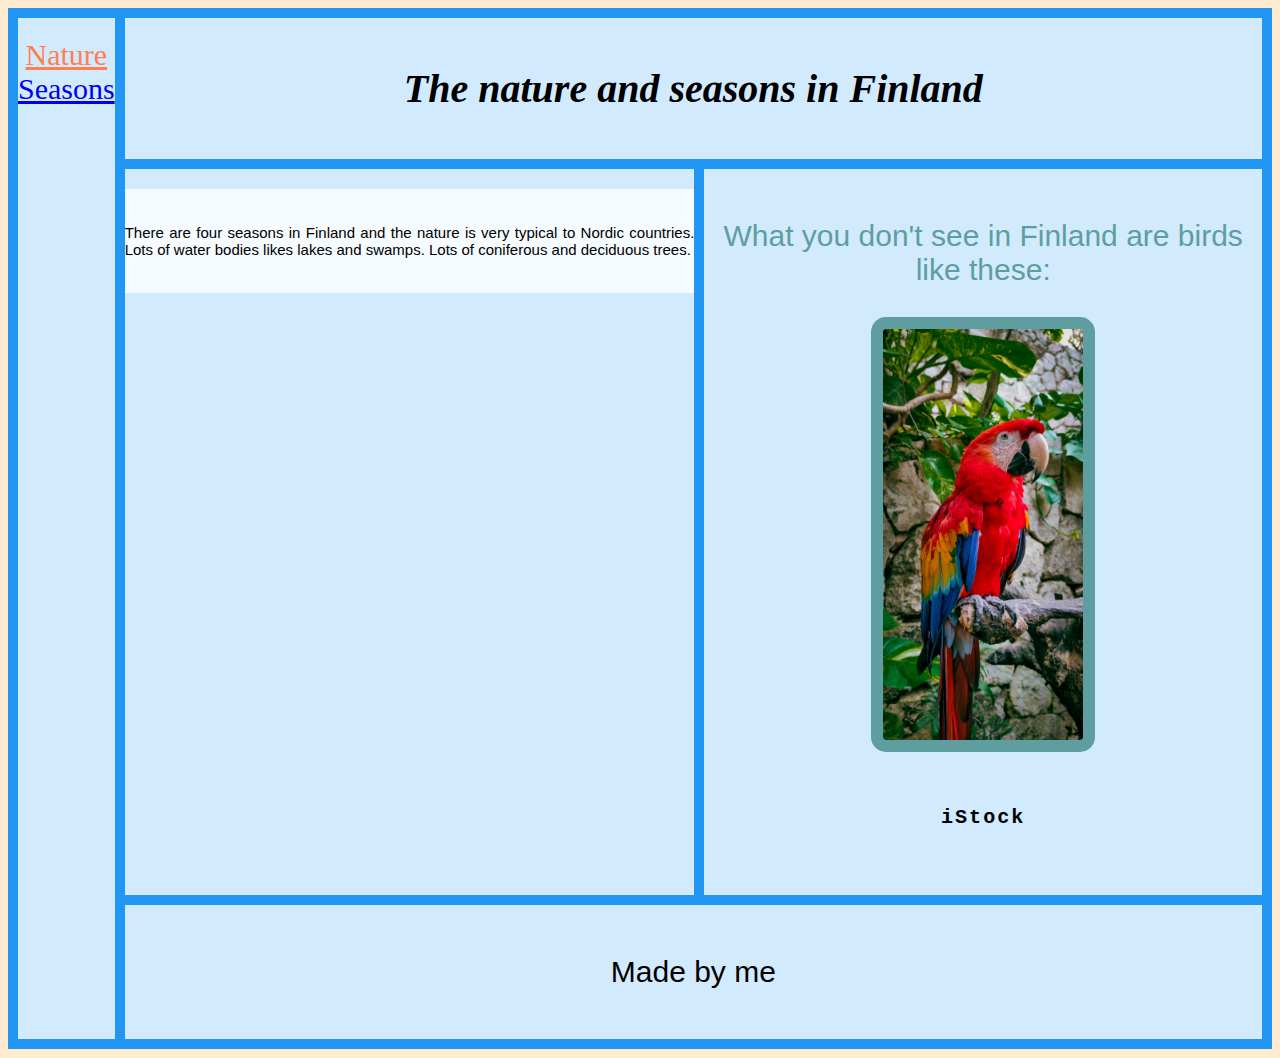
<file: index.html>
<!DOCTYPE html>
<html lang="en">

<head>
<link rel="stylesheet" href="style.css">
<meta charset="utf-8">
<title> Nature &amp; Seasons </title>
</head>
<body>
<div class="grid-container">
  
  <header class="header">
    <h1>The nature and seasons in Finland</h1>
   </header>
  
  <aside class="aside">
     <a class="nature_nav" href="nature.html">Nature</a>
     <br/>
     <a href="seasons.html">Seasons</a>
   </aside>
  
  <article class="article">
    <div class="homepage">
      <p class="homepage_p"> There are four seasons in Finland and the nature is very typical to Nordic countries. Lots of water bodies likes lakes and swamps. Lots of coniferous and deciduous trees.</p>
    </div>
   </article>  
  
  <section class="section">
    <p class="homepage_bird">What you don't see in Finland are birds like these:</p>
      <img class="homepage_img" src="ara.jpg" alt="Red Parrot"/>
      <h6 class="img_rights">iStock</h6>
  </section>
  
  <footer class="footer">
    <p> Made by me </p>
  </footer>
</div>

</body>
</html>
</file>
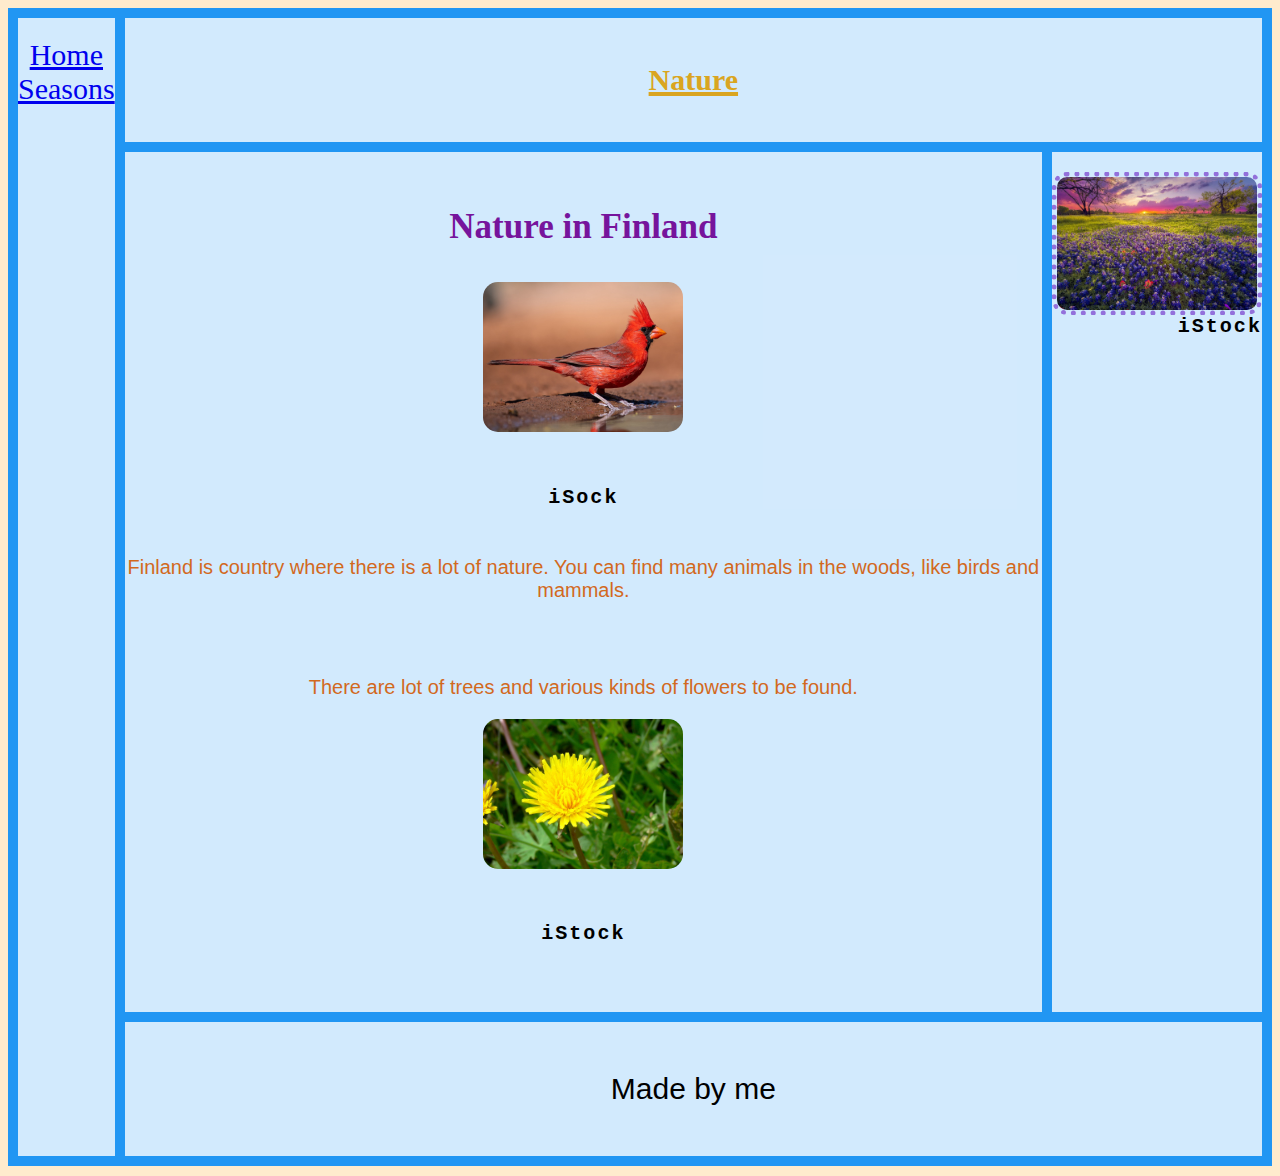
<file: nature.html>
<!DOCTYPE html>
<html lang="en">
<head>
<link rel="stylesheet" href="style.css">
<meta charset = "utf-8"/>
<title> Nature </title>
</head>
<body>

<div class="grid-container">
  <header class="header">
    <h2 class="nature_h2">Nature</h2>
  </header>
  
                        
  
  <aside class="aside">
    <a href=index.html>Home</a>
      <br/>
      <a href="seasons.html">Seasons</a>
  </aside>
  
  <article class="article">
      <h3 class="nature_h3">Nature in Finland</h3>
      <img class="nature_img1" src="cardinal.jpg" alt = "Red bird"/>
      <h6>iSock</h6>
      <p class="nature_p">Finland is country where there is a lot of nature. You can find many animals in the woods, like birds and mammals.</p><br/>
      <p class="nature_p">There are lot of trees and various kinds of flowers to be found.</p>
      <img class="dandelion" src="dandalion.jpg" alt="Yellow flower"/>
      <h6>iStock</h6>
   </article>  
  
                          
  <section class="section">
     <img class="flower_field" src="flower_field.jpg" alt="Flower field"/>
     <h6 class="flower_h6">iStock</h6>
  </section>
  
                          
  <footer class="footer">
     <p>Made by me</p>
  </footer>
</div>

</body>
</html>
</file>
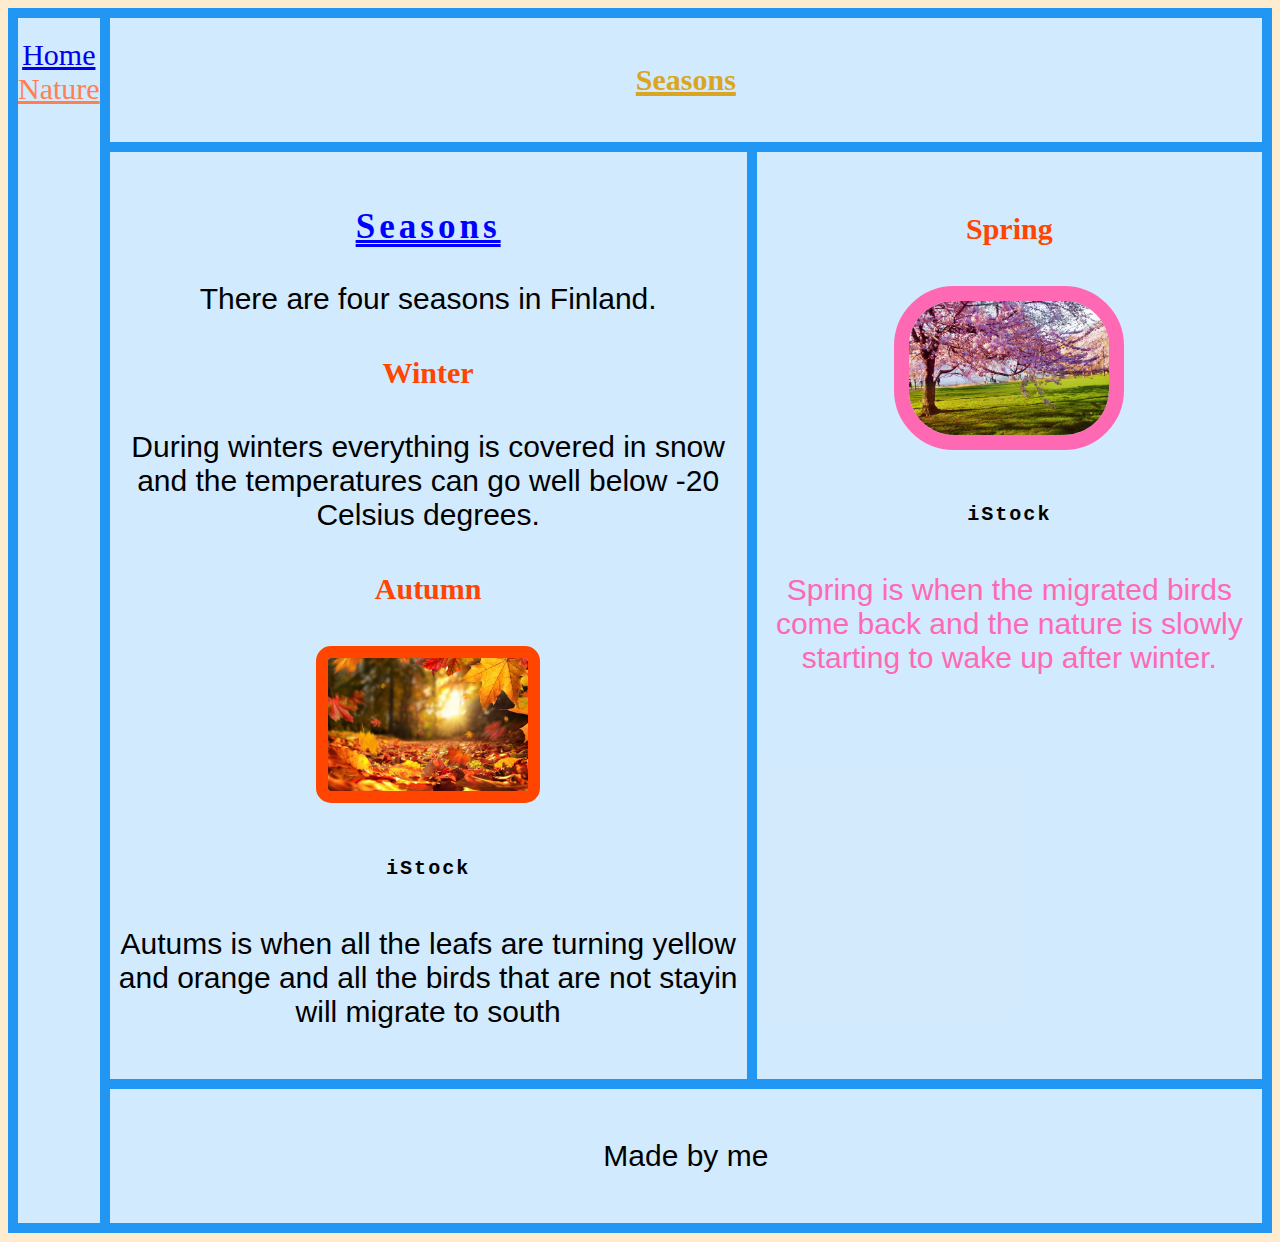
<file: seasons.html>
<!DOCTYPE html>
<html lang="en">
<head>
<link rel="stylesheet" href="style.css">
<meta charset = "utf-8"/>
<title> Seasons </title>
</head>
<body>

<div class="grid-container">
  <header class="header">
     <h2 class="seasons_h2">Seasons</h2>
  </header>
  
  <aside class="aside">
      <a href="index.html">Home</a>
        <br/>
      <a class="nature_nav" href="nature.html">Nature</a>
     </aside>
  
  <article class="article">
      <h3 class="seasons_h3">Seasons</h3>
      <p>There are four seasons in Finland.</p>
      <h4 class="winter_h4">Winter</h4>
      <p>During winters everything is covered in snow and the temperatures can go well below -20 Celsius degrees.</p>
      <h4 class="autumn_h4">Autumn</h4>
      <img class="autumn_img" src="autumn.jpg" alt="Orange leaf"/>
      <h6>iStock</h6>
      <p>Autums is when all the leafs are turning yellow and orange and all the birds that are not stayin will migrate to south</p>
   </article>  
  
  <section class="section">
      <h4 class="spring_h4">Spring</h4>
      <img class="spring_img" src="spring.jpg" alt="Blossoming cherry tree"/>
      <h6>iStock</h6>
      <p class="spring_p">Spring is when the migrated birds come back and the nature is slowly starting to wake up after winter.</p>
  </section>
  
  <footer class="footer">
      <p>Made by me</p> 
  </footer>
</div>

</body>
</html>
</file>
<file: style.css>
.header { grid-area: header; }
.aside { grid-area: aside; }
.article { grid-area: article; }
.section { grid-area: section; }
.footer { grid-area: footer; }

.grid-container {
  display: grid;
  grid-template-areas:
    'aside header header header header header'
    'aside article article article section section'
    'aside footer footer footer footer footer';
  grid-gap: 10px;
  background-color: #2196F3;
  padding: 10px;
}

.grid-container div, header, aside, article, section, footer {
  background-color: rgba(255, 255, 255, 0.8);
  text-align: center;
  padding: 20px 0;
  font-size: 30px;
}

body {
  background-color:blanchedalmond;
}

h6 {
  font-family: monospace;
  color: black;
  letter-spacing: 2px;
}

nav {
  font-family: sans-serif;
  }
.nature_nav {
  color:coral;
}

h1{
  font-style: italic;
  font-size: 40px;
}

p{
  font-family: sans-serif;
}

.homepage_bird {
  color:cadetblue;
}

img{
  width:200px;
  border-radius: 15px;
}

.homepage_img {
  border:solid;
  border-color: cadetblue;
  border-width: 12px;
  
}

.homepage_p {
  font-size:15px;
  text-align:justify;
}

h2 {
  font-size:30px;
  color:goldenrod;
  text-decoration: underline solid 4px;
}

.nature_h2 {
  text-align:center;
}

.nature_h3 {
  color:rgb(118, 20, 156);
}

.nature_p {
  font-size: 20px;
  color:chocolate;
  }

.flower_field {
  float:right;
  border:dotted;
  border-color: mediumpurple;
  border-width: 5px;
}

.flower_h6 {
  text-align: right;
}

.seasons_h3 {
  color: blue;
  letter-spacing: 4px;
  text-decoration: underline double;
}

h4 {
  color:orangered
}

.autumn_img{
  border: solid;
  border-width: 12px;
  border-color: orangered;
}

.spring_img {
  border: solid;
  border-radius: 60px;
  border-width: 15px;
  border-color: hotpink;
  }

.spring_p {
  color: hotpink;
}
</file>
